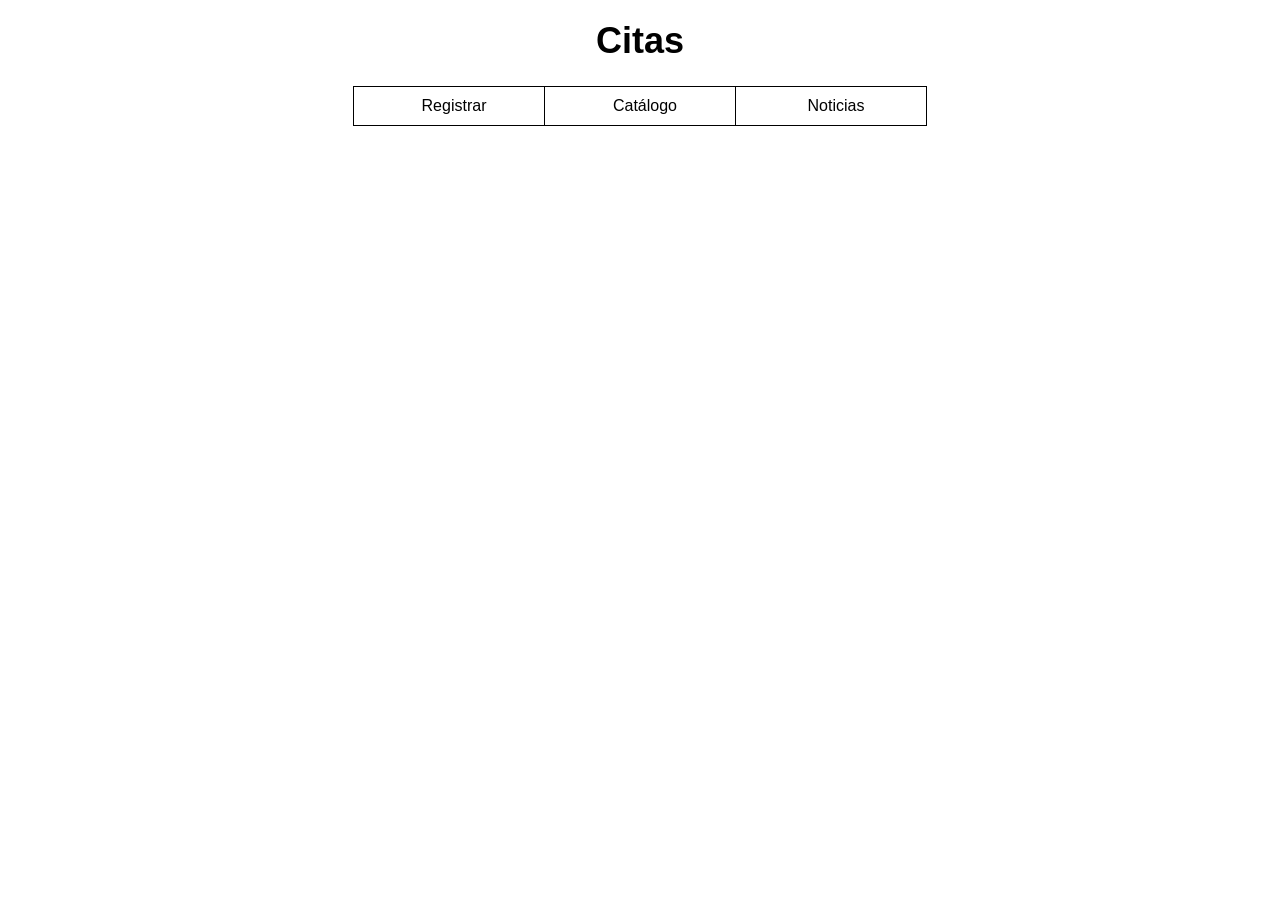
<file: citas.html>
<html>
<head>
    <title>Citas</title>
    <link rel="stylesheet" href="citas.css">
</head>
<body>
    <div class="header">
        <i class="fas fa-calendar-alt" style="font-size: 48px;"></i>
        <h1>Citas</h1>
    </div>
    <div class="nav">
        <a href="registrarse.html"><i class="fas fa-user"></i>Registrar</a>
        <a href="index.html"><i class="fas fa-home"></i>Catálogo</a>
        <a href="noticias.html"><i class="fas fa-newspaper"></i>Noticias</a>
    </div>
        <br>
       <!-- Google Calendar Appointment Scheduling begin -->
<iframe src="https://calendar.google.com/calendar/appointments/schedules/AcZssZ2lNBVEeVGWzqAnGOxIOKkC65UBRyEjHXXNhc1xN_-xfYw-zqs8QpWCEXw164nTykVEYpLtBEe5?gv=true" style="border: 0" width="100%" height="600" frameborder="0"></iframe>
<!-- end Google Calendar Appointment Scheduling -->

</body>
</html>
</file>
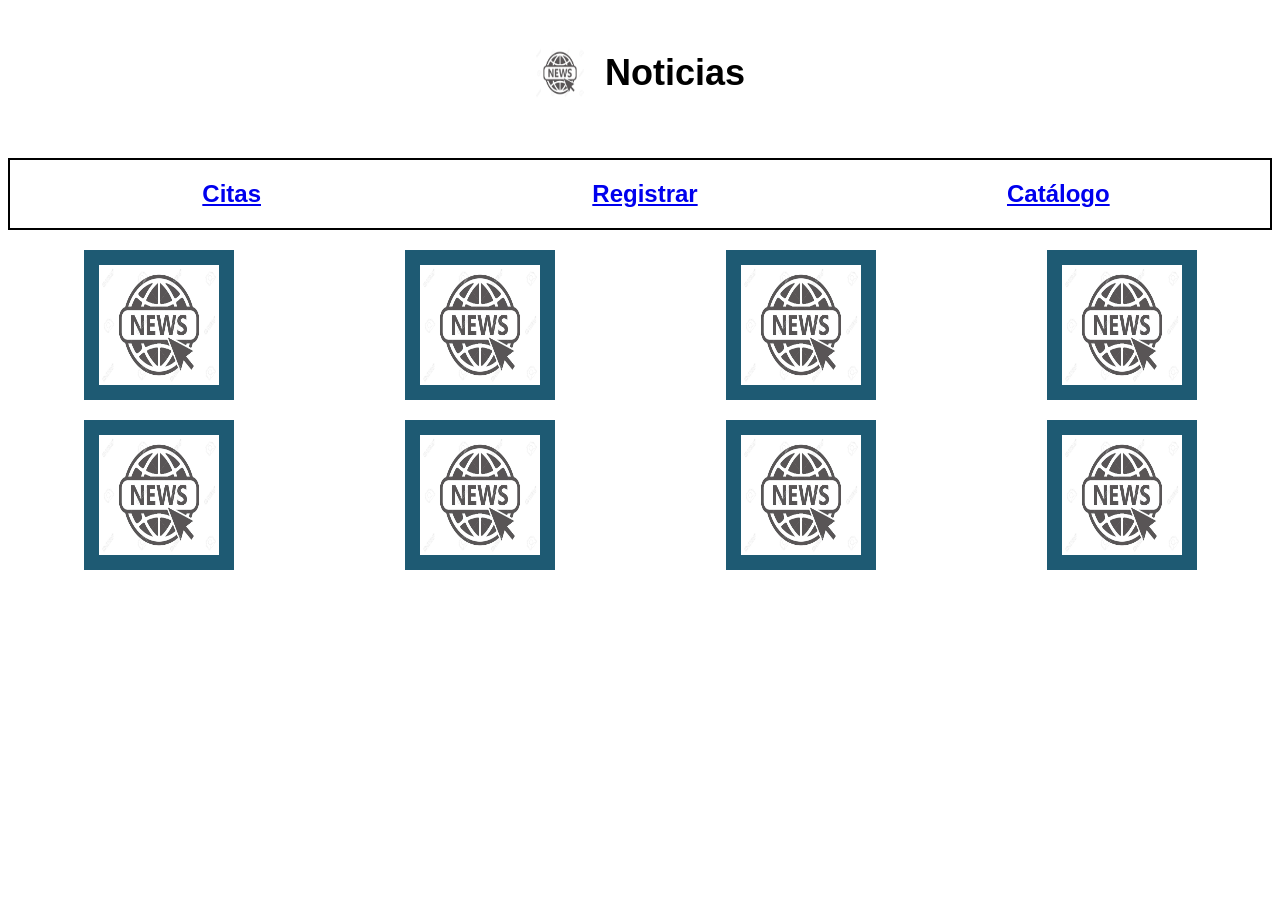
<file: noticias.html>
<html>
  <head>
    <title>Noticias</title>
    <link href="noticias.css" rel="stylesheet"/>
  </head>
  <body>
    <div class="header">
      <img src="/IMAGENES/ICONO NOTICIAS.png" />
      <h1>Noticias</h1>
    </div>
    <div class="nav">
      <button>
        <a href="citas.html">
        <i class="fas fa-calendar-alt"></i>
        Citas
      </button>
      <button>
        <a href="registrarse.html">
        <i class="fas fa-user"></i>
        Registrar
      </button>
      <button>
        <a href="index.html">
        <i class="fas fa-home"></i>
        Catálogo
      </button>
    </div>
    <div class="news-grid">
      <div class="news-item">
        <img src="/IMAGENES/ICONO NOTICIAS.png"/>
      </div>
      <div class="news-item">
        <img src="/IMAGENES/ICONO NOTICIAS.png"/>
      </div>
      <div class="news-item">
        <img src="/IMAGENES/ICONO NOTICIAS.png"/>
      </div>
      <div class="news-item">
        <img src="/IMAGENES/ICONO NOTICIAS.png"/>
      </div>
      <div class="news-item">
        <img src="/IMAGENES/ICONO NOTICIAS.png"/>
      </div>
      <div class="news-item">
        <img src="/IMAGENES/ICONO NOTICIAS.png"/>
      </div>
      <div class="news-item">
        <img src="/IMAGENES/ICONO NOTICIAS.png"/>
      </div>
      <div class="news-item">
        <img src="/IMAGENES/ICONO NOTICIAS.png"/>
      </div>
    </div>
  </body>
</html>
</file>
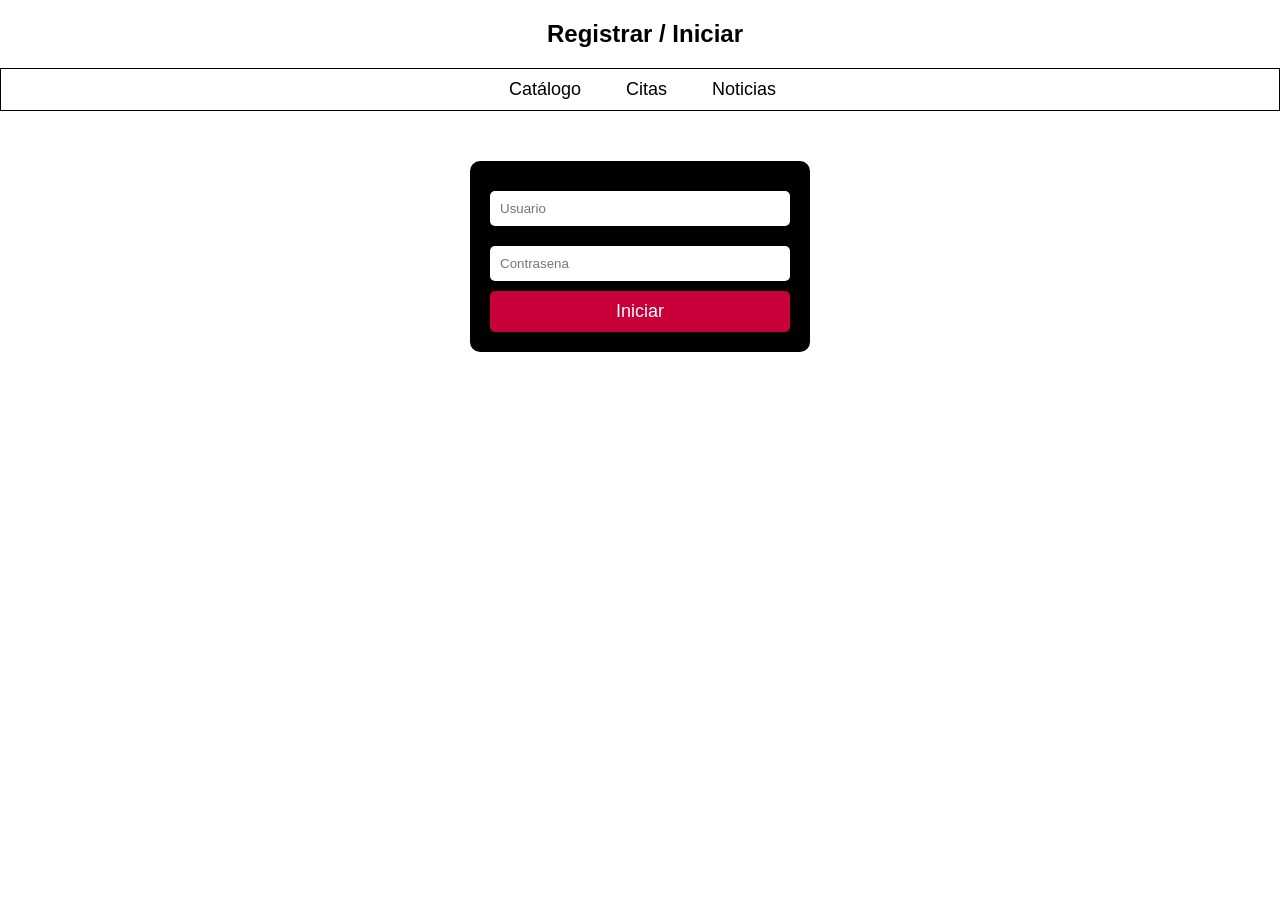
<file: registrarse.html>
<html>
<head>
    <title>Registrar / Iniciar</title>
    <link rel="stylesheet" href="registrarse.css">
</head>
<body>
    <div class="header">
        <i class="fas fa-user"></i>
        <h1>Registrar / Iniciar</h1>
    </div>
    <div class="nav">
        <a href="index.html"><i class="fas fa-home"></i>Catálogo</a>
        <a href="citas.html"><i class="fas fa-calendar-alt"></i>Citas</a>
        <a href="noticias.html"><i class="fas fa-newspaper"></i>Noticias</a>
    </div>
    <div class="login-container">
        <i class="fas fa-user-circle"></i>
        <input type="text" placeholder="Usuario">
        <input type="password" placeholder="Contrasena">
        <button>
            <a href="index.html"></a>Iniciar</button>
    </div>
</body>
</html>
</file>
<file: citas.css>
body {
    font-family: Arial, sans-serif;
    text-align: center;
    margin: 0;
    padding: 0;
}
.header {
    margin-top: 20px;
}
.header h1 {
    font-size: 36px;
    font-weight: bold;
}
.nav {
    display: flex;
    justify-content: center;
    margin: 20px 0;
}
.nav a {
    text-decoration: none;
    color: black;
    padding: 10px 20px;
    border: 1px solid black;
    display: flex;
    align-items: center;
    justify-content: center;
    width: 150px;
}
.nav a:not(:last-child) {
    border-right: none;
}
.nav a i {
    margin-right: 10px;
}
</file>
<file: noticias.css>
body {
         font-family: Arial, sans-serif;
         text-align: center;
         background-color: #ffffff;
     }
     .header {
         display: flex;
         align-items: center;
         justify-content: center;
         padding: 20px;
     }
     .header img {
         width: 50px;
         height: 50px;
     }
     .header h1 {
         margin-left: 20px;
         font-size: 36px;
         font-weight: bold;
     }
     .nav {
         display: flex;
         justify-content: center;
         border: 2px solid #000000;
         padding: 10px;
         margin: 20px 0;
     }
     .nav button {
         flex: 1;
         display: flex;
         align-items: center;
         justify-content: center;
         font-size: 24px;
         font-weight: bold;
         background: none;
         border: none;
         cursor: pointer;
         padding: 10px;
     }
     .nav button i {
         margin-right: 10px;
     }
     .news-grid {
         display: grid;
         grid-template-columns: repeat(4, 1fr);
         gap: 20px;
         justify-items: center;
     }
     .news-item {
         width: 150px;
         height: 150px;
         background-color: #1E5A73;
         display: flex;
         align-items: center;
         justify-content: center;
     }
     .news-item img {
         width: 120px;
         height: 120px;
     }
</file>
<file: registrarse.css>
body {
    font-family: Arial, sans-serif;
    text-align: center;
    margin: 0;
    padding: 0;
}
.header {
    display: flex;
    align-items: center;
    justify-content: center;
    padding: 20px;
}
.header i {
    font-size: 24px;
    margin-right: 10px;
}
.header h1 {
    font-size: 24px;
    font-weight: bold;
    margin: 0;
}
.nav {
    display: flex;
    justify-content: center;
    border: 1px solid black;
    padding: 10px;
}
.nav a {
    text-decoration: none;
    color: black;
    font-size: 18px;
    margin: 0 20px;
    display: flex;
    align-items: center;
}
.nav a i {
    font-size: 24px;
    margin-right: 5px;
}
.login-container {
    background-color: black;
    color: white;
    width: 300px;
    margin: 50px auto;
    padding: 20px;
    border-radius: 10px;
}
.login-container i {
    font-size: 50px;
    margin-bottom: 20px;
}
.login-container input[type="text"],
.login-container input[type="password"] {
    width: 100%;
    padding: 10px;
    margin: 10px 0;
    border: none;
    border-radius: 5px;
}
.login-container input[type="checkbox"] {
    margin-right: 10px;
}
.login-container button {
    background-color: #c70039;
    color: white;
    border: none;
    padding: 10px;
    width: 100%;
    border-radius: 5px;
    font-size: 18px;
    cursor: pointer;
}
</file>
